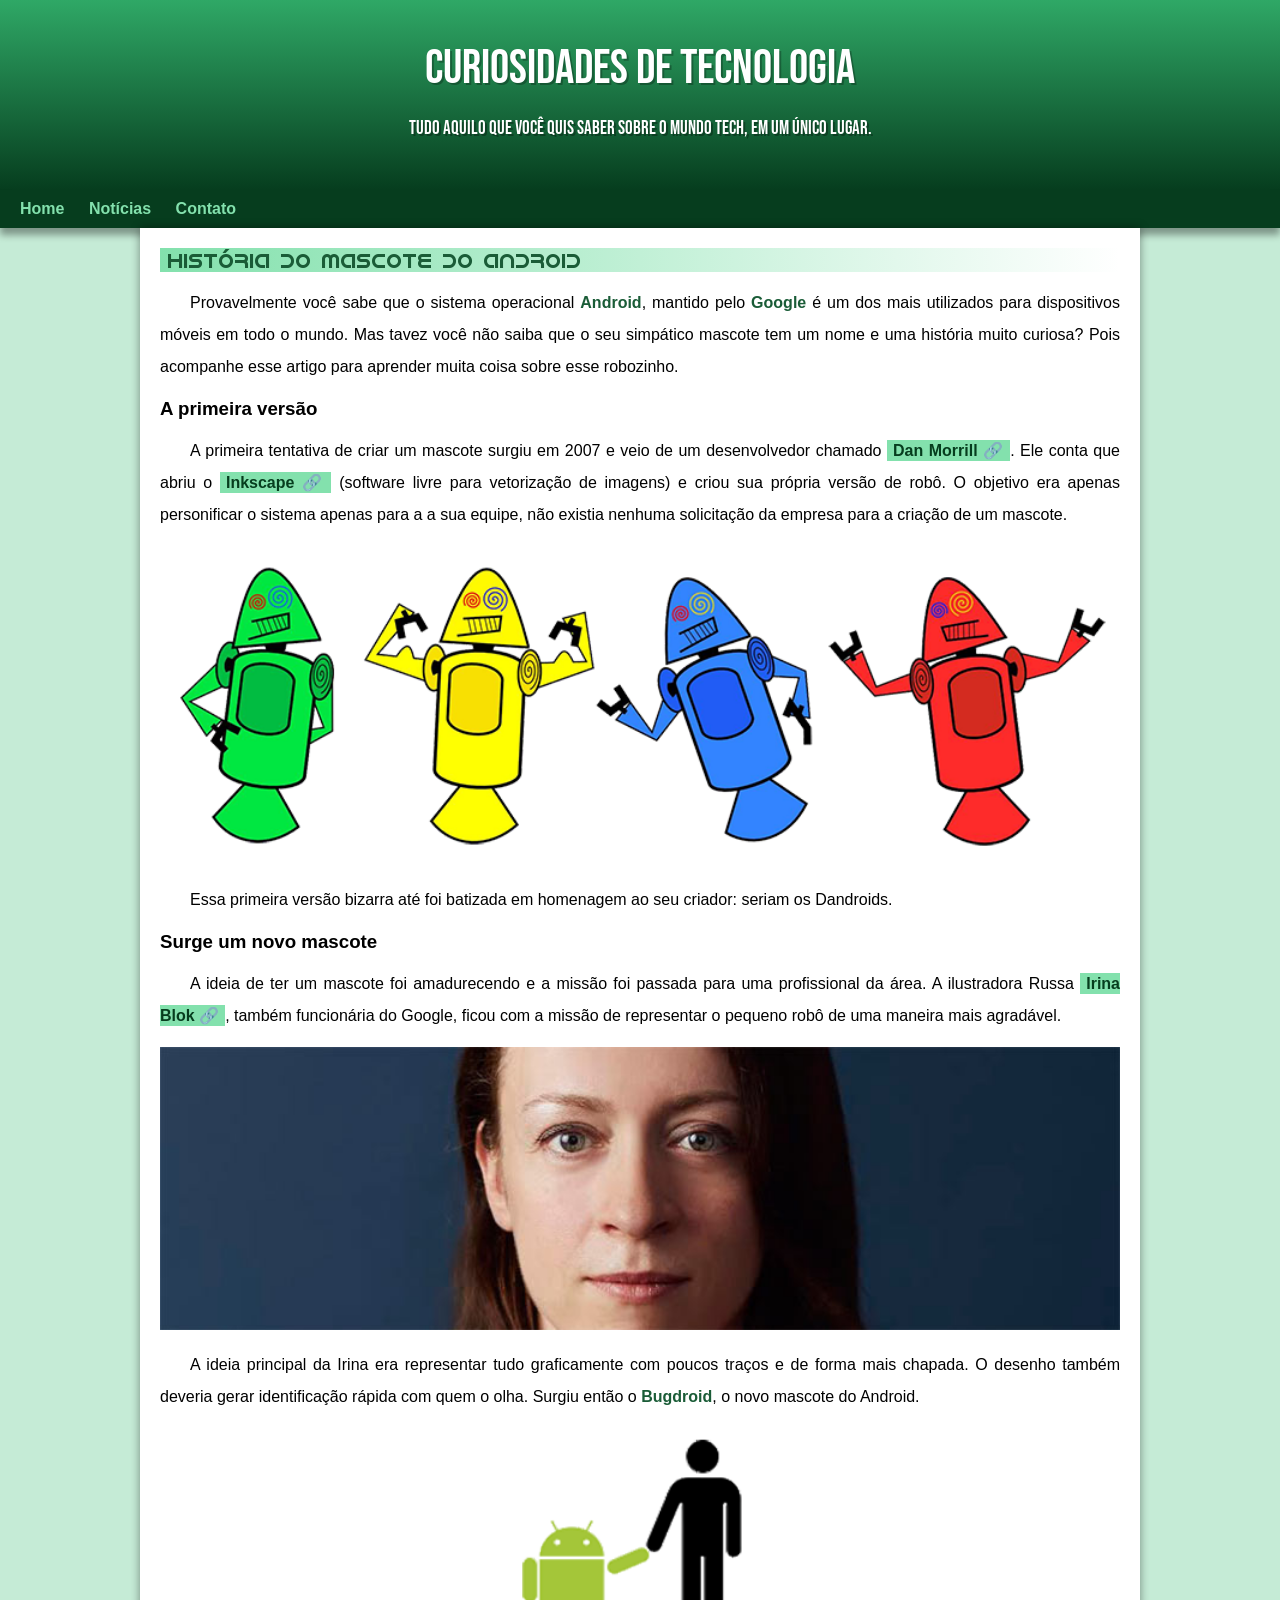
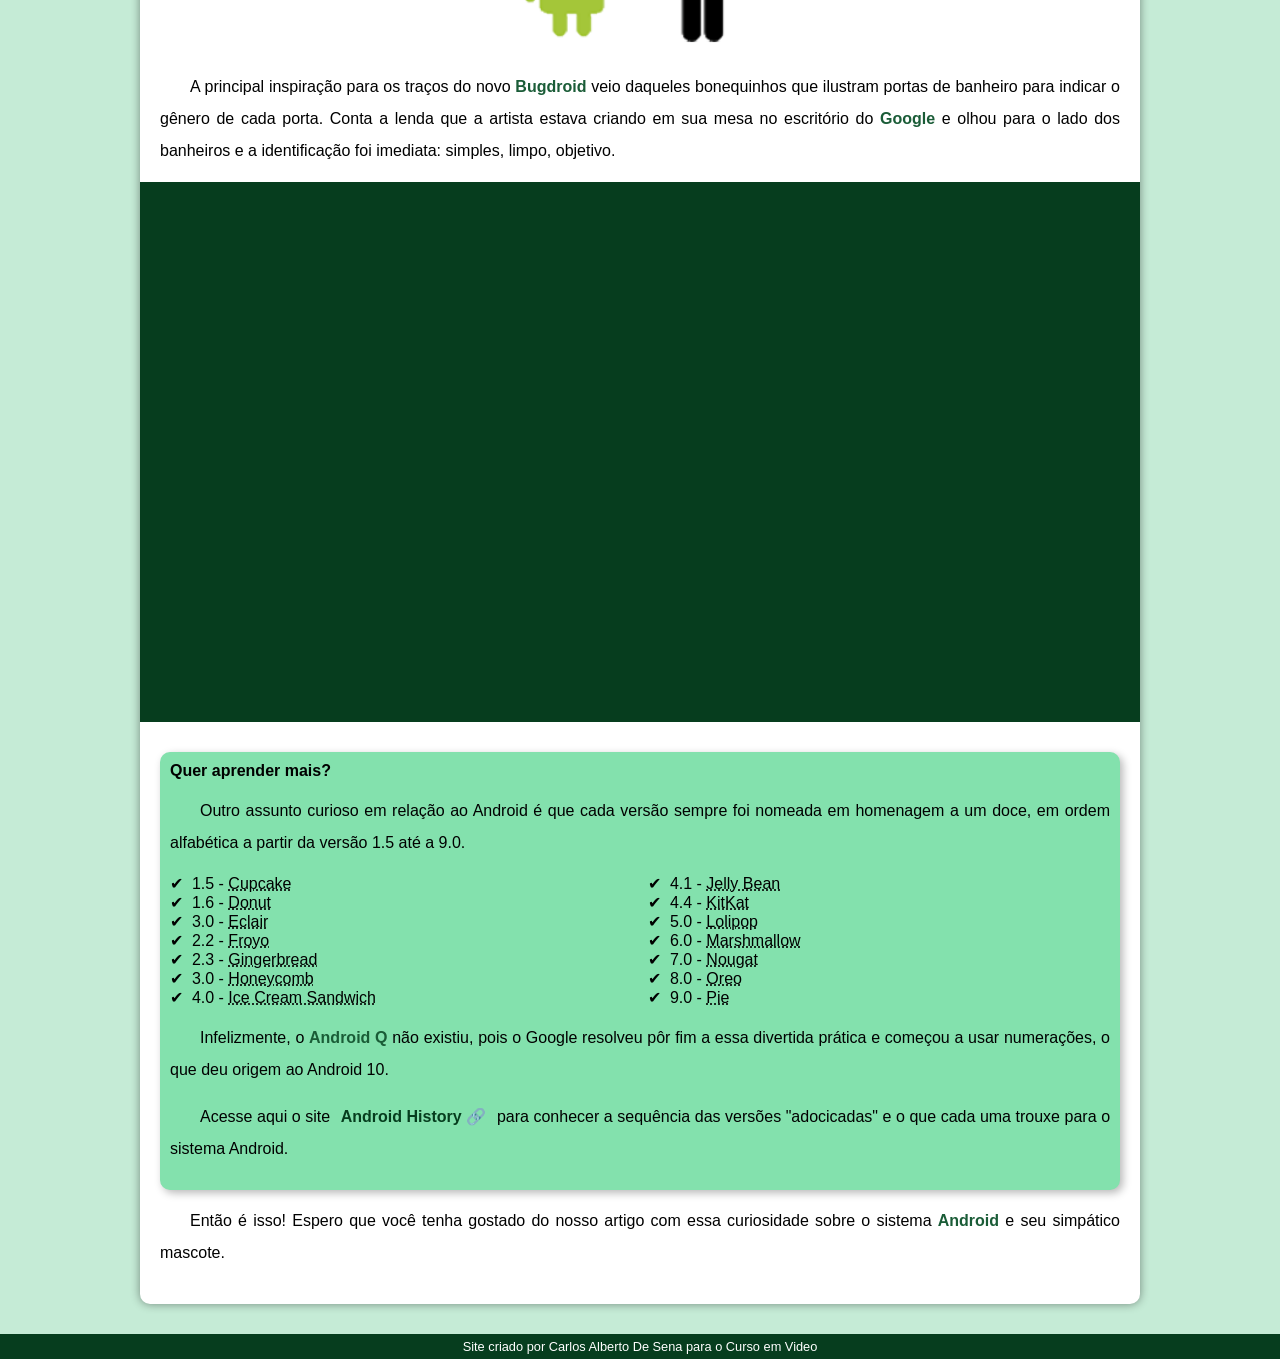
<file: index.html>
<!DOCTYPE html>
<html lang="pt-BR">
<head>
    <meta charset="UTF-8">
    <meta name="viewport" content="width=device-width, initial-scale=1.0">
    <title>Como surgiu o mascote do Android - Curiosidades de Tecnologia</title>
    <link rel="shortcut icon" href="imagens/favicon.ico" type="image/x-icon">
    <link rel="stylesheet" href="estilo/style.css">
</head>
<body>
    <header>
        <h1>Curiosidades de Tecnologia</h1>
        <p>Tudo aquilo que você quis saber sobre o mundo Tech, em um único lugar.</p>
    </header>

    <nav>
        <a href="#">Home</a>
        <a href="#">Notícias</a>
        <a href="#">Contato</a>
    </nav>

    <main>
        <article>
            <h2>História do Mascote do Android</h2>

            <p>
                Provavelmente você sabe que o sistema operacional <strong>Android</strong>, mantido pelo <strong>Google</strong> é um dos mais utilizados para dispositivos móveis em todo o mundo. Mas tavez você não saiba que o seu simpático mascote tem um nome e uma história muito curiosa? Pois acompanhe esse artigo para aprender muita coisa sobre esse robozinho.
            </p>

            <h3>A primeira versão</h3>

            <p>
                A primeira tentativa de criar um mascote surgiu em 2007 e veio de um desenvolvedor chamado <a href="https://androidcommunity.com/dan-morrill-shows-us-the-android-mascot-that-almost-was-20130103/" target="_blank" rel="noopener noreferrer" class="externo">Dan Morrill</a>. Ele conta que abriu o <a href="http://inkscape.org/pt-br" target="_blank" rel="noopener noreferrer" class="externo">Inkscape</a> (software livre para vetorização de imagens) e criou sua própria versão de robô. O objetivo era apenas personificar o sistema apenas para a a sua equipe, não existia nenhuma solicitação da empresa para a criação de um mascote.
            </p>

            <picture>
                <source media="(max-width: 670px)" srcset="imagens/dan-droids-pq.png">
                <img src="imagens/dan-droids.png" alt="Primeiro mascote do Android">
            </picture>

            <p>
                Essa primeira versão bizarra até foi batizada em homenagem ao seu criador: seriam os Dandroids.
            </p>

            <h3>Surge um novo mascote</h3>

            <p>
                A ideia de ter um mascote foi amadurecendo e a missão foi passada para uma profissional da área. A ilustradora Russa <a href="https://www.irinablok.com/android" target="_blank" rel="noopener noreferrer" class="externo">Irina Blok</a>, também funcionária do Google, ficou com a missão de representar o pequeno robô de uma maneira mais agradável.
            </p>

            <picture>
                <source media="(max-width: 670px)" srcset="imagens/irina-blok-pq.jpg">
                <img src="imagens/irina-blok.jpg" alt="Irina Blok, criadora do Bugdroid">
            </picture>

            <p>    
                A ideia principal da Irina era representar tudo graficamente com poucos traços e de forma mais chapada. O desenho também deveria gerar identificação rápida com quem o olha. Surgiu então o <strong>Bugdroid</strong>, o novo mascote do Android.
            </p>

            <img src="imagens/bugdroid.png" class="pequena" alt="Bugdroid">

            <p>
                A principal inspiração para os traços do novo <strong>Bugdroid</strong> veio daqueles bonequinhos que ilustram portas de banheiro para indicar o gênero de cada porta. Conta a lenda que a artista estava criando em sua mesa no escritório do <strong>Google</strong> e olhou para o lado dos banheiros e a identificação foi imediata: simples, limpo, objetivo.
            </p>
            
            <div class="video">
                <iframe width="560" height="315" src="https://www.youtube.com/embed/l2UDgpLz20M?si=zgtcZLqbYFsHPGAL" 
                    title="Vídeo sobre a história do Android" 
                    frameborder="0" 
                    allow="accelerometer; autoplay; clipboard-write; encrypted-media; gyroscope; picture-in-picture; web-share" 
                    referrerpolicy="strict-origin-when-cross-origin" 
                    allowfullscreen>
                </iframe>
            </div>
            
            <aside>
                <h4>Quer aprender mais?</h4>

                <p>
                    Outro assunto curioso em relação ao Android é que cada versão sempre foi nomeada em homenagem a um doce, em ordem alfabética a partir da versão 1.5 até a 9.0.
                </p>

                <ul>
                    <li>1.5 - <abbr title="Bolo de Copo">Cupcake</abbr></li>
                    <li>1.6 - <abbr title="Rosquinha">Donut</abbr></li>
                    <li>3.0 - <abbr title="Bomba">Eclair</abbr></li>
                    <li>2.2 - <abbr title="Iogurte Congelado">Froyo</abbr></li>
                    <li>2.3 - <abbr title="Biscoito de Gengibre">Gingerbread</abbr></li>
                    <li>3.0 - <abbr title="Favo de Mel">Honeycomb</abbr></li>
                    <li>4.0 - <abbr title="Sanduíche de Sorvete">Ice Cream Sandwich</abbr></li>
                    <li>4.1 - <abbr title="Jujuba">Jelly Bean</abbr></li>
                    <li>4.4 - <abbr title="KitKat">KitKat</abbr></li>
                    <li>5.0 - <abbr title="Pirulito">Lolipop</abbr></li>
                    <li>6.0 - <abbr title="Marshmallow">Marshmallow</abbr></li>
                    <li>7.0 - <abbr title="Torrone">Nougat</abbr></li>
                    <li>8.0 - <abbr title="Oreo">Oreo</abbr></li>
                    <li>9.0 - <abbr title="Torta">Pie</abbr></li>
                </ul>

                <p>
                    Infelizmente, o <strong>Android Q</strong> não existiu, pois o Google resolveu pôr fim a essa divertida prática e começou a usar numerações, o que deu origem ao Android 10.
                </p>

                <p>
                    Acesse aqui o site <a href="https://www.androidauthority.com/history-android-os-name-789433/" target="_blank" rel="noopener noreferrer" class="externo">Android History</a> para conhecer a sequência das versões "adocicadas" e o que cada uma trouxe para o sistema Android.
                </p>
            </aside>

            <p>
                Então é isso! Espero que você tenha gostado do nosso artigo com essa curiosidade sobre o sistema <strong>Android</strong> e seu simpático mascote.
            </p>
        </article>
    </main>
    
    <footer>
        <p>Site criado por Carlos Alberto De Sena para o Curso em Video</p>
    </footer>
</body>
</html>
</file>
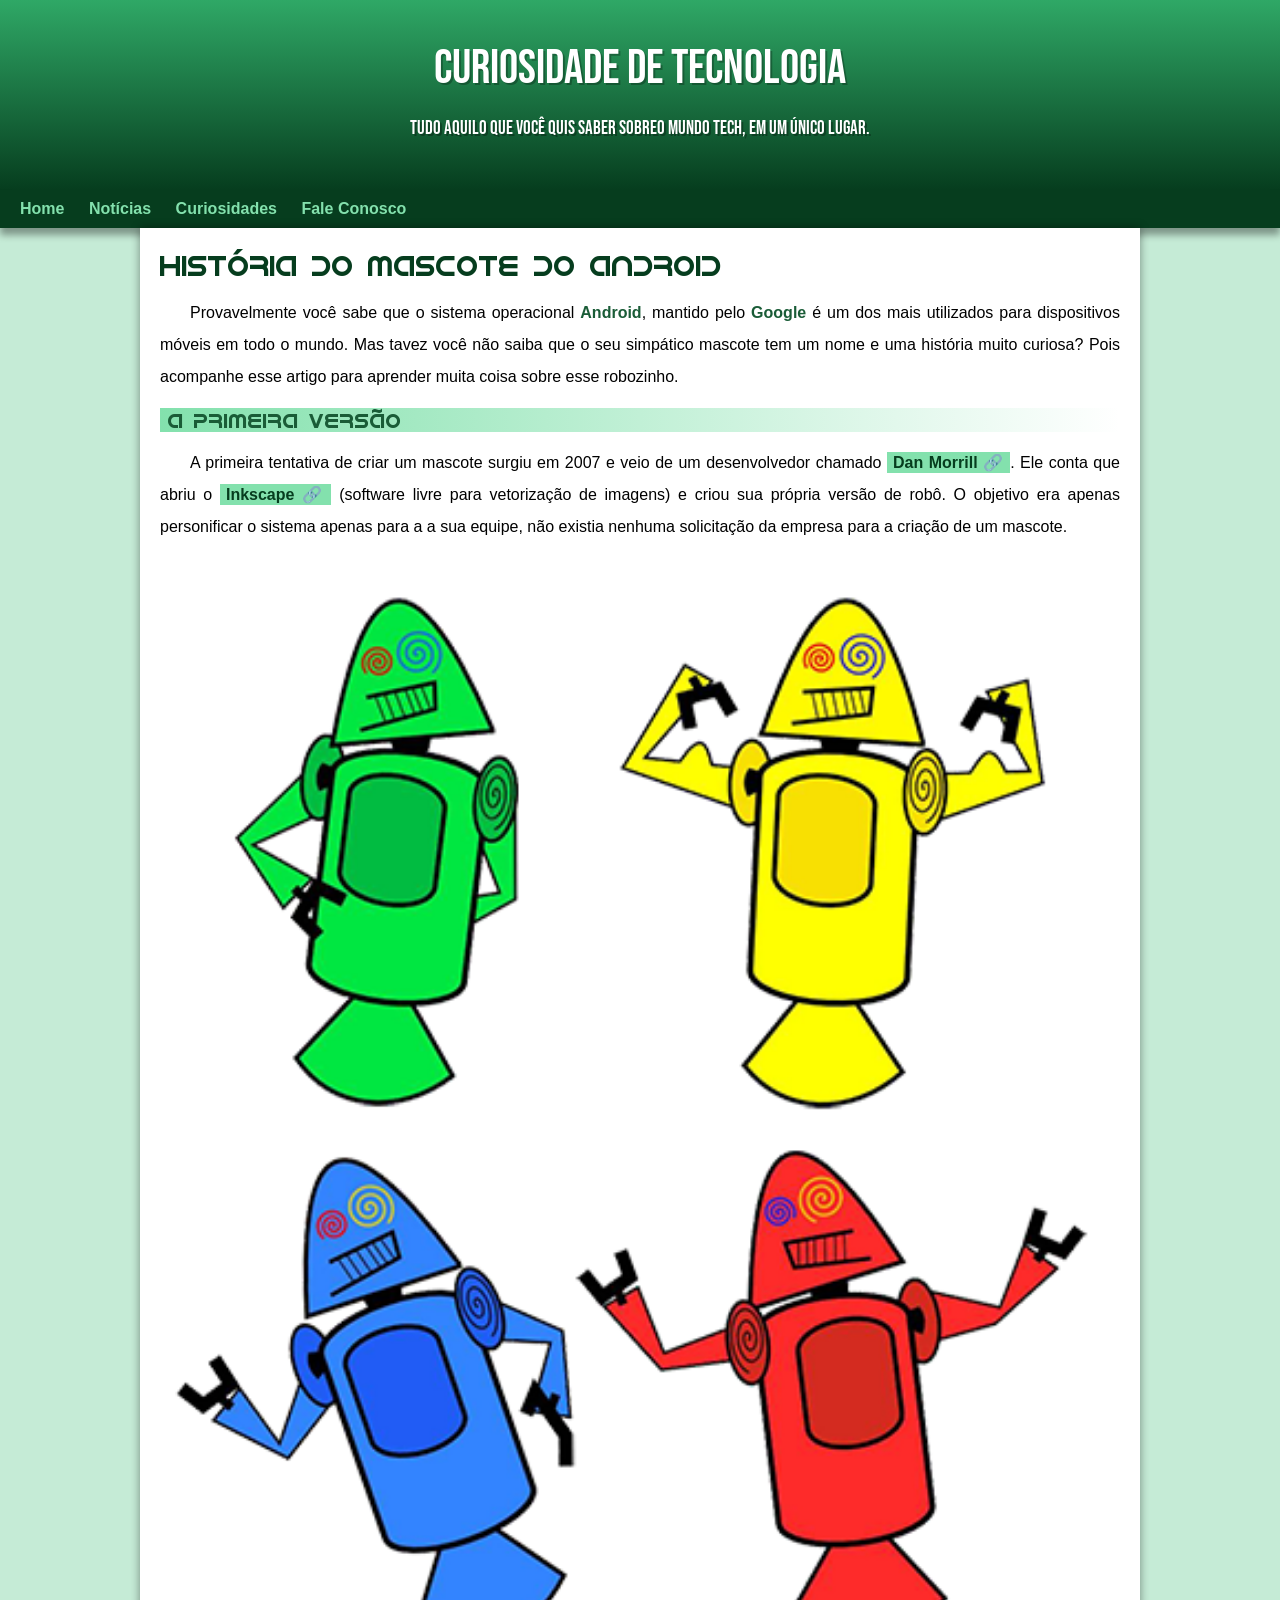
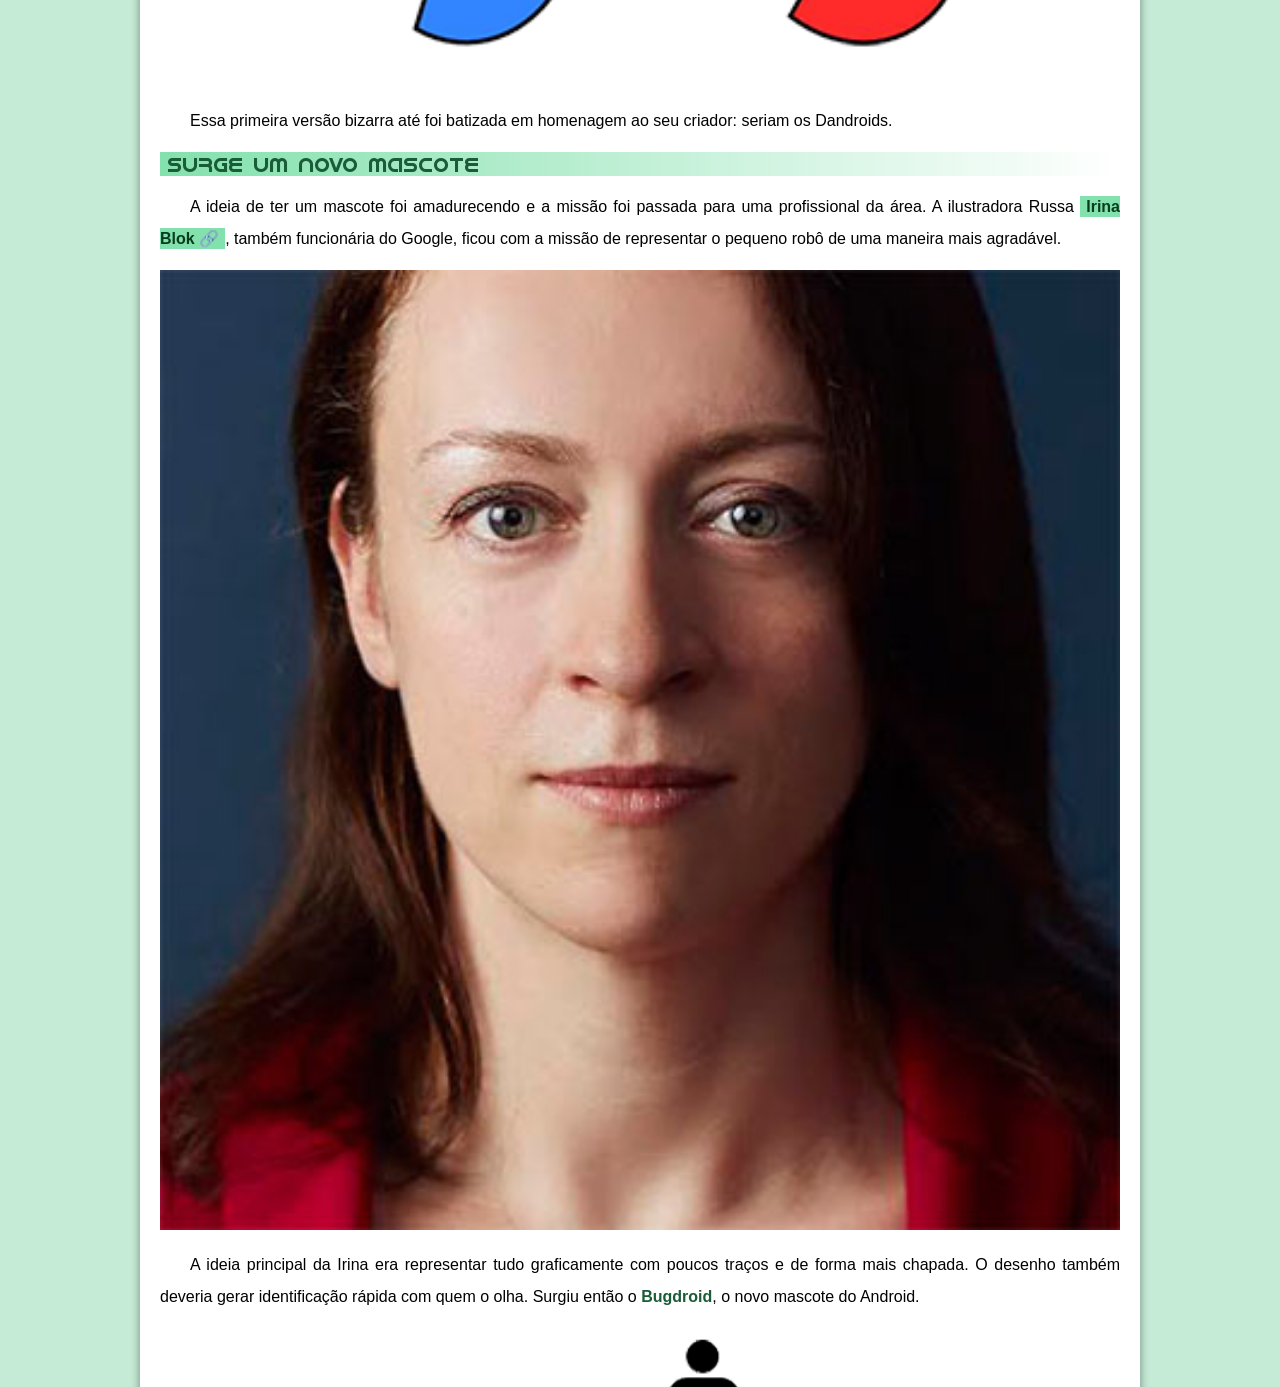
<file: android.html>
<!DOCTYPE html>
<html lang="pt">
<head>
    <meta charset="UTF-8">
    <meta name="viewport" content="width=device-width, initial-scale=1.0">
    <title>Como surgiu o mascote do Android</title>
    <link rel="shortcut icon" href="imagens/favicon.ico" type="image/x-icon">
    <link rel="stylesheet" href="estilo/style.css">
</head>
<body>
    <header>

        <h1>
            Curiosidade de Tecnologia
        </h1>

        <p>
            Tudo aquilo que você quis saber sobreo mundo Tech, em um único lugar.
        </p>

    </header>

    <nav>
        <a href="#">Home</a>
        <a href="#">Notícias</a>
        <a href="#">Curiosidades</a>
        <a href="#">Fale Conosco</a>
    </nav>

    <main>

        <article>

           <h1>
            História do Mascote do Android
          </h1>

            <p>
                Provavelmente você sabe que o sistema operacional <strong>Android</strong>, mantido pelo <strong>Google</strong> é um dos mais utilizados para dispositivos móveis em todo o mundo. Mas tavez você não saiba que o seu simpático mascote tem um nome e uma história muito curiosa? Pois acompanhe esse artigo para aprender muita coisa sobre esse robozinho.
            </p>

            <h2>A primeira versão</h2>

            <p>
                A primeira tentativa de criar um mascote surgiu em 2007 e veio de um desenvolvedor chamado <a href="https://androidcommunity.com/dan-morrill-shows-us-the-android-mascot-that-almost-was-20130103/" target="_blank" class="externo">Dan Morrill</a>. Ele conta que abriu o <a href="http://inkscape.org/pt-br" target="_blank" class="externo">Inkscape</a> (software livre para vetorização de imagens) e criou sua própria versão de robô. O objetivo era apenas personificar o sistema apenas para a a sua equipe, não existia nenhuma solicitação da empresa para a criação de um mascote.</p>

            <picture>
                <source media="(max-width: 670px)" srcset="imagens/dan-droids-pq.png">
                <img src="imagens/dan-droids.png" alt="Primeiro mascote do Android">
            </picture>

            <p>
                Essa primeira versão bizarra até foi batizada em homenagem ao seu criador: seriam os Dandroids.
            </p>

            <h2>
                Surge um novo mascote
            </h2>

            <p>
                A ideia de ter um mascote foi amadurecendo e a missão foi passada para uma profissional da área. A ilustradora Russa <a href="https://www.irinablok.com/android" target="_blank" class="externo">Irina Blok</a>, também funcionária do Google, ficou com a missão de representar o pequeno robô de uma maneira mais agradável.
            </p>

            <picture>
                <source media="(max-width: 670px)" srcset="imagens/irina-blok-pq.jpg">
                <img src="imagens/irina-blok.jpg" alt="Irina Blok, criadora do Bugdroid">
            </picture>

            <p>    
                A ideia principal da Irina era representar tudo graficamente com poucos traços e de forma mais chapada. O desenho também deveria gerar identificação rápida com quem o olha. Surgiu então o <strong>Bugdroid</strong>, o novo mascote do Android.
            </p>

            <img src="imagens/bugdroid.png" class="pequena" alt="Bugdroid">

            <p>
                A principal inspiração para os traços do novo <strong>Bugdroid</strong> veio daqueles bonequinhos que ilustram portas de banheiro para indicar o gênero de cada porta. Conta a lenda que a artista estava criando em sua mesa no escritório do <strong>Google</strong> e olhou para o lado dos banheiros e a identificação foi imediata: simples, limpo, objetivo.
            </p>
            <div class="video">
                <iframe width="560" height="315" src="https://www.youtube.com/embed/l2UDgpLz20M?si=zgtcZLqbYFsHPGAL" title="YouTube video player" frameborder="0" allow="accelerometer; autoplay; clipboard-write; encrypted-media; gyroscope; picture-in-picture; web-share" referrerpolicy="strict-origin-when-cross-origin" allowfullscreen></iframe></div>
            
            <aside>
                <h3>
                    Quer aprender mais?
                </h3>

                <p>
                    Outro assunto curioso em relação ao Android é que cada versão sempre foi nomeada em homenagem a um doce, em ordem alfabética a partir da versão 1.5 até a 9.0.
                </p>

                <ul>
                    <li>
                        1.5 - <abbr title="Bolo de Copo">Cupcake</abbr>
                    </li>
                    <li>
                        1.6 - <abbr title="Rosquinha">Donut</abbr>
                    </li>
                    <li>
                        3.0 - <abbr title="Bomba">Eclair</abbr>
                    </li>
                    <li>
                        2.2 - <abbr title="Iogurte Congelado">Froyo</abbr>
                    </li>
                    <li>
                        2.3 - <abbr title="Biscoito de Gengibre">Gingerbread</abbr>
                    </li>
                    <li>
                        3.0 - <abbr title="Favo de Mel">Honeycomb</abbr>
                    </li>
                    <li>
                        4.0 - <abbr title="Sanduíche de Sorvete">Ice Cream Sandwich</abbr>
                    </li>
                    <li>
                        4.1 - <abbr title="Jujuba">Jelly Bean</abbr>
                    </li>
                    <li>
                        4.4 - <abbr title="KitKat">KitKat</abbr>
                    </li>
                    <li>
                        5.0 - <abbr title="Pirulito">Lolipop</abbr>
                    </li>
                    <li>
                        6.0 - <abbr title="Marshmallow">Marshmallow</abbr>
                    </li>
                    <li>
                        7.0 - <abbr title="Torrone">Nougat</abbr>
                    </li>
                    <li>
                        8.0 - <abbr title="Oreo">Oreo</abbr>
                    </li>
                    <li>
                        9.0 - <abbr title="Torta">Pie</abbr>
                    </li>
                </ul>

                <p>
                    Infelizmente, o <strong>Android Q</strong> não existiu, pois o Google resolveu pôr fim a essa divertida prática e começou a usar numerações, o que deu origem ao Android 10.
                </p>

                <p>
                    Acesse aqui o site <a href="https://www.androidauthority.com/history-android-os-name-789433/ target="_blank class="externo"">Android History</a> para conhecer a sequência das versões "adocicadas" e o que cada uma trouxe para o sistema Android.
                </p>

            </aside>

            <p>
                Então é isso! Espero que você tenha gostado do nosso artigo com essa curiosidade sobre o sistema <strong>Android</strong> e seu simpático mascote.
            </p>

        </article>
    </main>
    <footer>
        <p>Site criado por Carlos Alberto De Sena para o Curso em Video</p>
    </footer>
</body>
</html>
</file>
<file: estilo/style.css>
@charset "UTF-8";

@import url('https://fonts.googleapis.com/css2?family=Bebas+Neue&display=swap');

@font-face {
    font-family: 'Android';
    src: url('../fontes/idroid.otf') format('opentype');
    font-weight: normal;
    font-display: swap; /* Melhora o carregamento da fonte */
}

:root {
    --cor0: #c5ebd6;
    --cor1: #83e1ad;
    --cor2: #3ddc84;
    --cor3: #2fa866;
    --cor4: #1a5c37;
    --cor5: #063d1e;

    --fonte-padrao: Arial, Verdana, Helvetica, sans-serif;
    --fonte-destaque: 'Bebas Neue', cursive, sans-serif;
    --fonte-android: 'Android', cursive, sans-serif;
}

* {
    margin: 0px;
    padding: 0px;
    box-sizing: border-box; /* Melhor para o modelo de caixa */
}

html {
    scroll-behavior: smooth;
}

body {
    background-color: var(--cor0);
    font-family: var(--fonte-padrao);
}

a.externo::after {
    content: '\00A0🔗';
}

a:focus, button:focus {
    outline: 2px solid var(--cor3);
    outline-offset: 2px;
}

header {
    background-image: linear-gradient(to bottom, var(--cor3), var(--cor5));
    min-height: 150px;
    text-align: center;
    padding-top: 40px;
}

header > h1 {
    color: white;
    font-family: var(--fonte-destaque);
    font-size: 3em;
    font-weight: normal;
    margin-bottom: 20px;
    text-shadow: 2px 2px 0px rgba(0, 0, 0, 0.267);
}

header > p {
    font-family: var(--fonte-destaque);
    font-size: 1.2em;
    color: white;
    max-width: 600px;
    padding-right: 10px;
    padding-left: 10px;
    margin: auto;
    padding-bottom: 50px;
    text-shadow: 2px 2px 0px rgba(0, 0, 0, 0.315);
}

nav {
    background-color: var(--cor5);
    padding: 10px;
    box-shadow: 0px 7px 7px rgba(0, 0, 0, 0.363);
}

nav > a {
    color: var(--cor1);
    padding: 10px;
    border-radius: 5px;
    text-decoration: none;
    font-weight: bold;
    transition-duration: 0.5s;
}

nav > a:hover {
    background-color: var(--cor3);
    color: var(--cor5);
}

main {
    min-width: 300px;
    max-width: 1000px;
    margin: auto;
    margin-bottom: 30px;
    padding: 20px;
    background-color: white;
    box-shadow: 0px 0px 10px rgba(0, 0, 0, 0.418);
    border-bottom-left-radius: 10px;
    border-bottom-right-radius: 10px;
}

main h1 {
    color: var(--cor5);
    font-family: var(--fonte-android);
    font-weight: normal;
    font-size: 1.8em;
}

main h2 {
    font-family: var(--fonte-android);
    color: var(--cor4);
    font-size: 1.3em;
    font-weight: normal;
    background-image: linear-gradient(to right, var(--cor1), transparent);
    text-indent: 8px;
}

main p {
    margin: 15px 0px;
    text-align: justify;
    text-indent: 30px;
    font-size: 1em;
    line-height: 2em;
}

main strong {
    color: var(--cor4);
    font-weight: bold;
}

main a {
    text-decoration: none;
    font-weight: bold;
    color: var(--cor5);
    background-color: var(--cor1);
    padding: 2px 6px;
}

main a:hover {
    text-decoration: underline;
    color: var(--cor4);
}

main img {
    width: 100%;
    height: auto; /* Mantém a proporção */
}

main img.pequena {
    max-width: 350px;
    display: block;
    margin: auto;
}

div.video {
    background-color: var(--cor5);
    margin: 0px -20px 30px -20px;
    position: relative;
    padding-bottom: 56.25%; /* Proporção 16:9 (560/315 * 100 = 56.25%) */
    height: 0;
    overflow: hidden;
}

div.video > iframe {
    position: absolute;
    top: 0;
    left: 0;
    width: 100%;
    height: 100%;
    border: none; /* Remove borda padrão */
}

aside {
    background-color: var(--cor1);
    padding: 10px;
    border-radius: 10px;
    box-shadow: 3px 3px 8px rgba(0, 0, 0, 0.281);
}

aside > h3 {
    background-color: var(--cor4);
    color: white;
    padding: 10px;
    margin: -10px -10px 0px -10px;
    border-radius: 10px 10px 0px 0px;
}

aside > ul {
    list-style-type: '\2714\00A0\00A0';
    list-style-position: inside;
    columns: 2;
}

footer {
    background-color: var(--cor5);
    color: white;
    text-align: center;
    font-size: 0.8em;
    padding: 5px;
}

footer a {
    color: white;
    font-weight: bolder;
    text-decoration: none;
}

footer a:hover {
    text-decoration: underline;
    color: var(--cor1);
}

/* Media Queries para Responsividade */
@media (max-width: 768px) {
    header > h1 {
        font-size: 2em;
    }
    
    header > p {
        font-size: 1em;
    }
    
    aside > ul {
        columns: 1;
    }
    
    main h1 {
        font-size: 1.5em;
    }
    
    main h2 {
        font-size: 1.2em;
    }
}

@media (max-width: 480px) {
    nav > a {
        display: block;
        text-align: center;
        margin: 5px 0;
    }
    
    main {
        padding: 15px;
    }
    
    main img.pequena {
        max-width: 250px;
    }
}

@media (max-width: 360px) {
    header > h1 {
        font-size: 1.5em;
    }
    
    header > p {
        font-size: 0.9em;
    }
    
    main {
        padding: 10px;
    }
    
    main h1 {
        font-size: 1.3em;
    }
    
    main h2 {
        font-size: 1.1em;
    }
}
</file>
